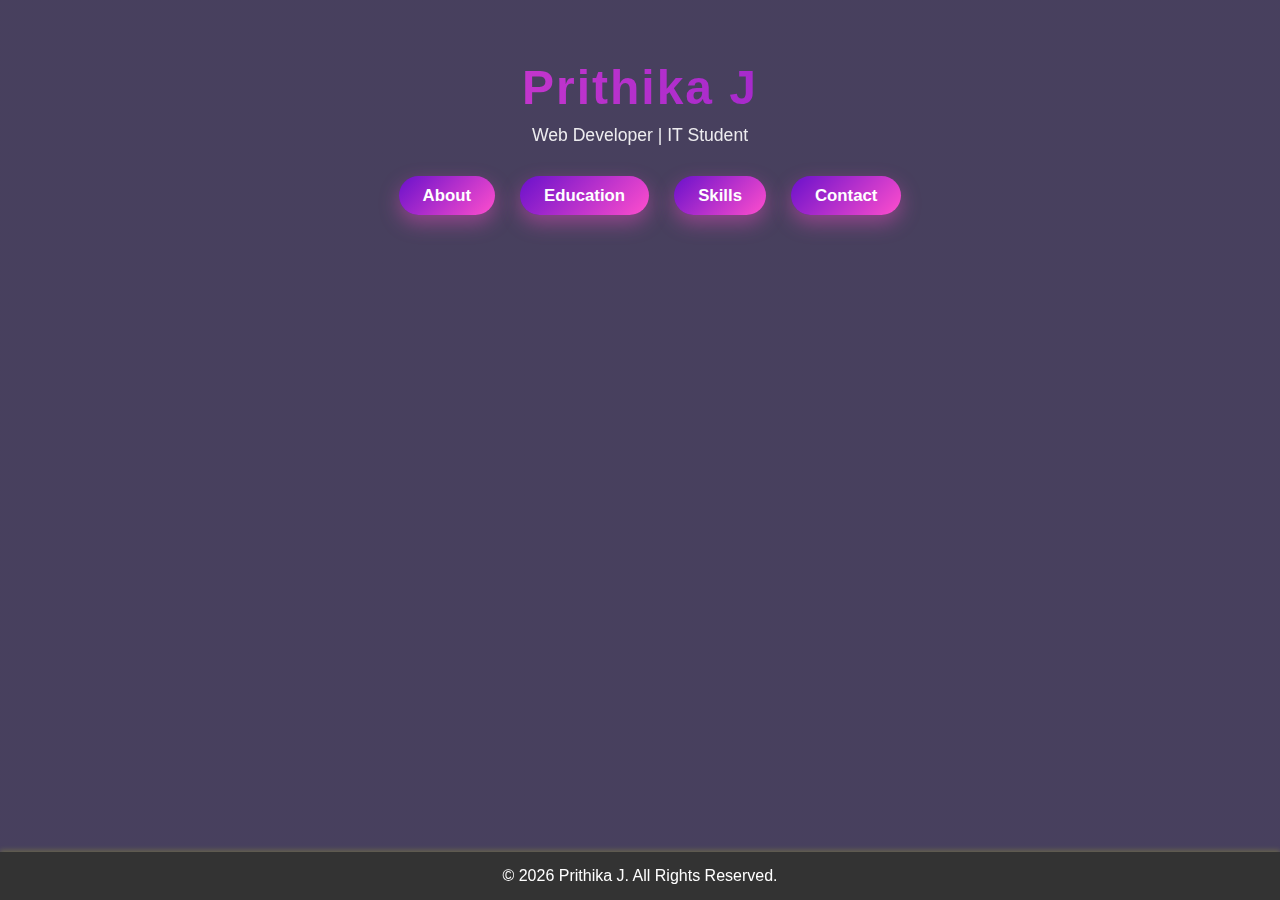
<file: index.html>
<!DOCTYPE html>
<html lang="en">
<head>
    <meta charset="UTF-8">
    <meta name="viewport" content="width=device-width, initial-scale=1.0">
    <title>My Profile</title>
    <link rel="about" href="about.html">
    <link rel="education" href="education.html">
    <link rel="skills" href="skills.html">
    <link rel="contact" href="contact.html">
    <style>
* {
    margin: 0;
    padding: 0;
    box-sizing: border-box;
    font-family: 'Poppins', 'Segoe UI', sans-serif;
}

html {
    scroll-behavior: smooth;
}

body {
    min-height: 100vh;
    background:
        linear-gradient(rgba(10, 0, 40, 0.75), rgba(10, 0, 40, 0.75)),
        url("https://wallpaperaccess.com/full/5651986.jpg");
    background-size: cover;
    background-position: center;
    background-attachment: fixed;
    color: #ffffff;
}

header {
    padding: 60px 20px;
    text-align: center;
}

header h1 {
    font-size: 3rem;
letter-spacing: 2px;
background: linear-gradient(90deg, #ff4ecd, #6a11cb);
background-clip: text;
-webkit-background-clip: text;
color: transparent;
-webkit-text-fill-color: transparent;

}

header p {
    margin-top: 10px;
    font-size: 1.1rem;
    opacity: 0.9;
}

nav {
    margin-top: 30px;
}

nav ul {
    list-style: none;
    display: flex;
    justify-content: center;
    gap: 25px;
    flex-wrap: wrap;
}

nav ul li a {
    text-decoration: none;
    padding: 10px 24px;
    border-radius: 30px;
    background: linear-gradient(135deg, #6a11cb, #ff4ecd);
    color: #fff;
    font-weight: 600;
    box-shadow: 0 8px 20px rgba(255, 78, 205, 0.4);
    transition: 0.3s ease;
}

nav ul li a:hover {
    transform: translateY(-4px);
    box-shadow: 0 12px 30px rgba(255, 78, 205, 0.6);
}

section {
    width: 80%;
    max-width: 900px;
    margin: 60px auto;
    padding: 40px;
    border-radius: 20px;
    background: rgba(255, 255, 255, 0.15);
    backdrop-filter: blur(12px);
    box-shadow: 0 25px 60px rgba(0,0,0,0.5);
}

section h2 {
    margin-bottom: 25px;
    font-size: 2rem;
    background: linear-gradient(90deg, #ff4ecd, #6a11cb);
    background-clip: text;-webkit-background-clip: text;
    color: transparent;-webkit-text-fill-color: transparent;

}

section img {
    display: block;
    margin: 25px auto;
    width: 160px;
    border-radius: 50%;
    border: 5px solid #ff4ecd;
    box-shadow: 0 0 25px rgba(255, 78, 205, 0.6);
}

ul {
    padding-left: 20px;
}

ul li {
    margin: 10px 0;
    font-size: 1.05rem;
}

a {
    color: #ffb3f1;
    font-weight: bold;
}

a:hover {
    color: #ff4ecd;
}

footer {
    background-color: #333; 
    color: #fff;            
    text-align: center;     
    padding: 15px 0;        
    font-size: 16px;
    box-shadow: 0 -2px 5px rgba(229, 245, 2, 0.2);
    position: fixed ;
    bottom: 0;
    width: 100%;
}

@media (max-width: 768px) {
    header h1 {
        font-size: 2.2rem;
    }

    section {
        width: 92%;
        padding: 25px;
    }
}
</style>
</head>

<body>

    <header>
        <h1>Prithika J</h1>
        <p>Web Developer | IT Student</p>

        <nav>
            <ul>
                <li><a href="about.html">About</a></li>
                <li><a href="education.html">Education</a></li>
                <li><a href="skills.html">Skills</a></li>
                <li><a href="contact.html">Contact</a></li>
            </ul>
        </nav>
    </header>

    
    <footer>
        <p>&copy; 2026 Prithika J. All Rights Reserved.</p>
    </footer>

</body>
</html>
</file>
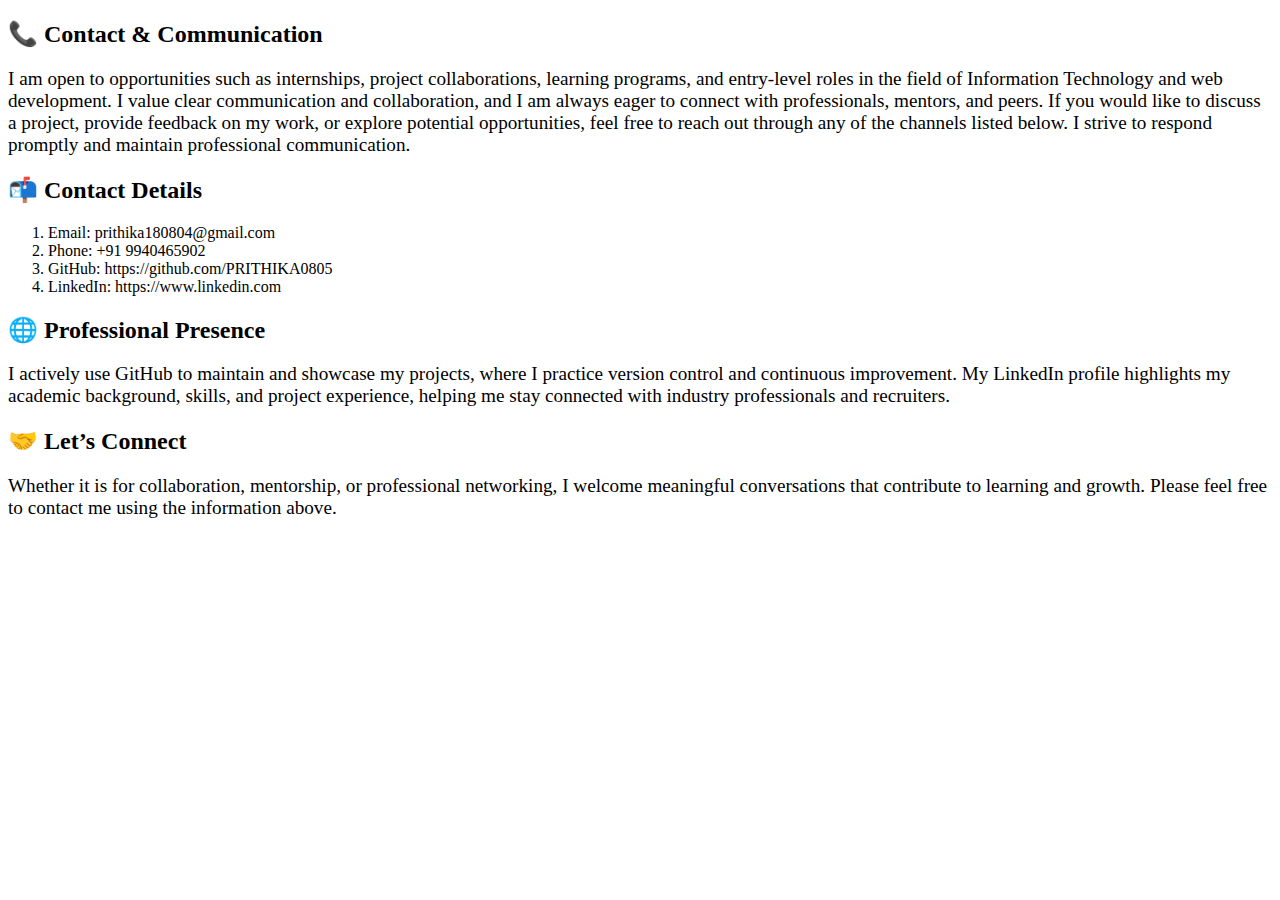
<file: contact.html>
<!DOCTYPE html>
<html lang="en">
<head>
    <meta charset="UTF-8">
    <meta name="viewport" content="width=device-width, initial-scale=1.0">
    <title>Contact</title>
    <link rel="contact" href="contact.html">
    <style>
        body{
            background-image: url("https://tse4.mm.bing.net/th/id/OIP.bD2n3Xx1kFw9mMT6-1OE2gHaEw?rs=1&pid=ImgDetMain&o=7&rm=3");
            background-repeat: no-repeat;
            background-size: cover;
        }
        p{
            font-size: larger;
        }
    </style>
</head>
<body>
    <section class="page-section">
  <h2>📞 Contact & Communication</h2>
  <p>I am open to opportunities such as internships, project collaborations, learning programs, and entry-level roles in the field of Information Technology and web development. I value clear communication and collaboration, and I am always eager to connect with professionals, mentors, and peers.
    If you would like to discuss a project, provide feedback on my work, or explore potential opportunities, feel free to reach out through any of the channels listed below. I strive to respond promptly and maintain professional communication.</p>
  
    <h2>📬 Contact Details</h2>
    <ol>
        <li>Email: prithika180804@gmail.com</li>
        <li>Phone: +91 9940465902</li>
        <li>GitHub: https://github.com/PRITHIKA0805</li>
        <li>LinkedIn: https://www.linkedin.com</li>
    </ol>

    <h2>🌐 Professional Presence</h2>
    <p>I actively use GitHub to maintain and showcase my projects, where I practice version control and continuous improvement. My LinkedIn profile highlights my academic background, skills, and project experience, helping me stay connected with industry professionals and recruiters.</p>

    <h2>🤝 Let’s Connect</h2>
    <p>Whether it is for collaboration, mentorship, or professional networking, I welcome meaningful conversations that contribute to learning and growth. Please feel free to contact me using the information above.</p>

</section>

</body>
</html>
</file>
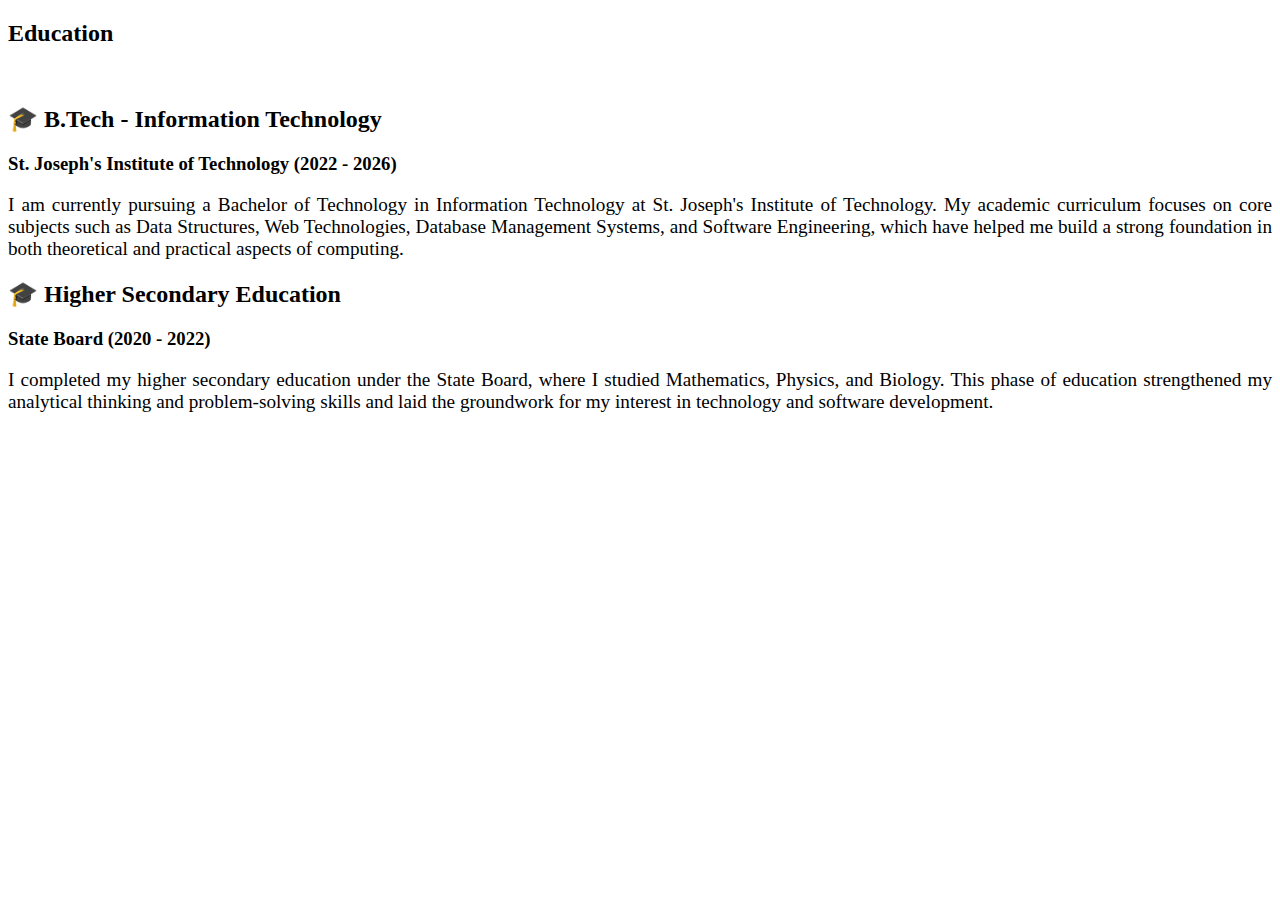
<file: education.html>
<!DOCTYPE html>
<html lang="en">
<head>
    <meta charset="UTF-8">
    <meta name="viewport" content="width=device-width, initial-scale=1.0">
    <title>Education</title>
    <link rel="education" href="index.html">
    <style>
        body{
            background-image: url("https://wallpapercave.com/wp/wp3672131.jpg");
        }
        p{
            font-size: larger;
            text-align: justify;
        }
    </style>
</head>
<body>
    <section id="education">
        <h2>Education</h2><br>

        <div class="card">
    <h2>🎓 B.Tech - Information Technology</h2>
    <h3>St. Joseph's Institute of Technology (2022 - 2026)</h3>
    
    <p>
      I am currently pursuing a Bachelor of Technology in Information Technology at St. Joseph's Institute of Technology. My academic curriculum focuses on core subjects such as Data Structures, Web Technologies, Database Management Systems, and Software Engineering, which have helped me build a strong foundation in both theoretical and practical aspects of computing.
    </p>
  </div>

  <div class="card">
    <h2>🎓 Higher Secondary Education</h2>
    <h3>State Board (2020 - 2022)</h3>
    <p>
      I completed my higher secondary education under the State Board, where I studied Mathematics, Physics, and Biology. This phase of education strengthened my analytical thinking and problem-solving skills and laid the groundwork for my interest in technology and software development.
    </p>
  </div>
    </section>
</body>
</html>
</file>
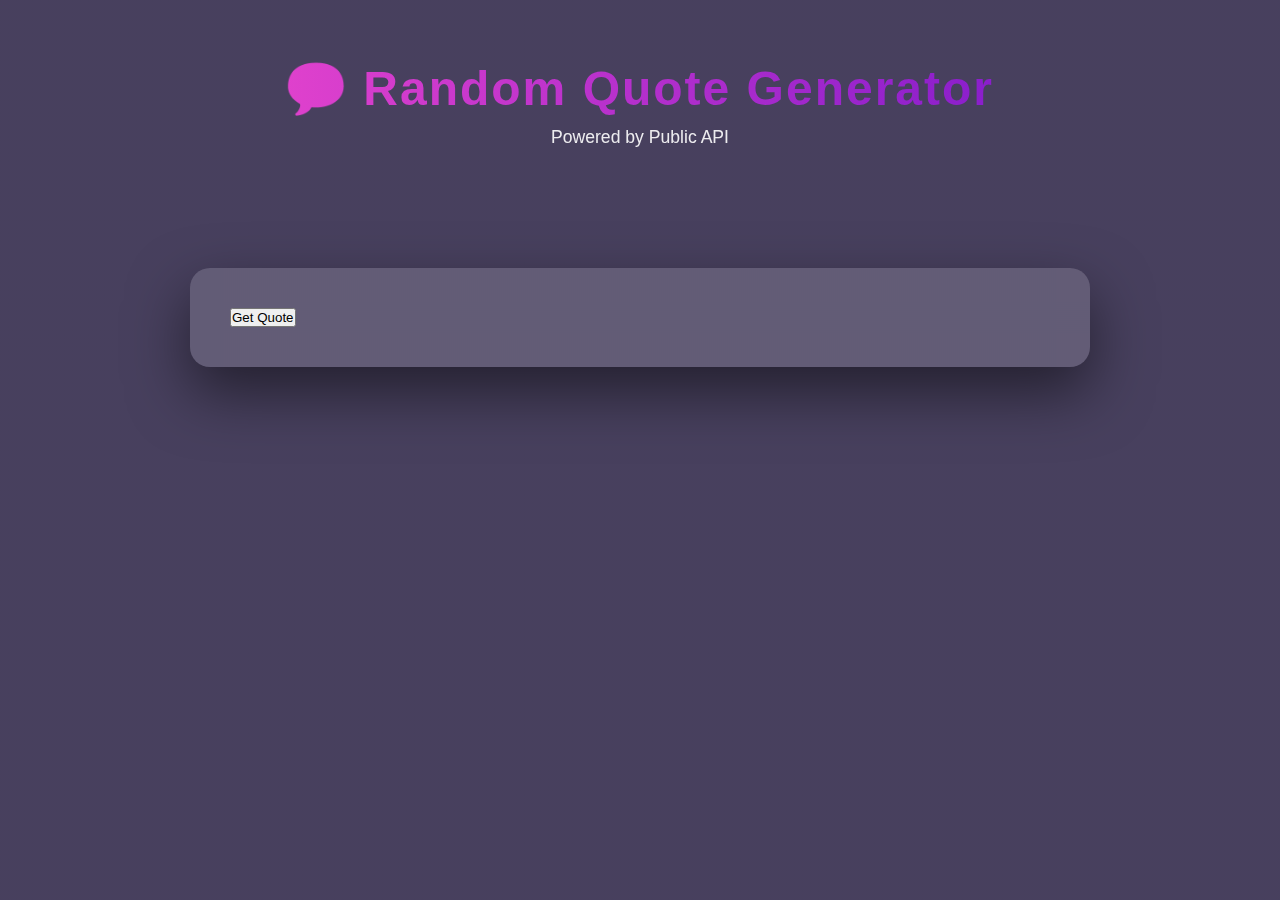
<file: quotes.html>
<!DOCTYPE html>
<html lang="en">
<head>
    <meta charset="UTF-8">
    <title>Quotes API</title>
    <link rel="stylesheet" href="style.css">
</head>
<body>

<header>
    <h1>💬 Random Quote Generator</h1>
    <p>Powered by Public API</p>
</header>

<section>
    <button id="fetchQuoteBtn">Get Quote</button>

    <!-- Loading indicator -->
    <p id="loading" style="display:none;">⏳ Loading...</p>

    <!-- Result display -->
    <div id="quoteBox">
        <p id="quoteText"></p>
        <p id="quoteAuthor"></p>
    </div>

    <!-- Error message -->
    <p id="errorMsg"></p>
</section>

<script src="quotes.js"></script>
</body>
</html>
</file>
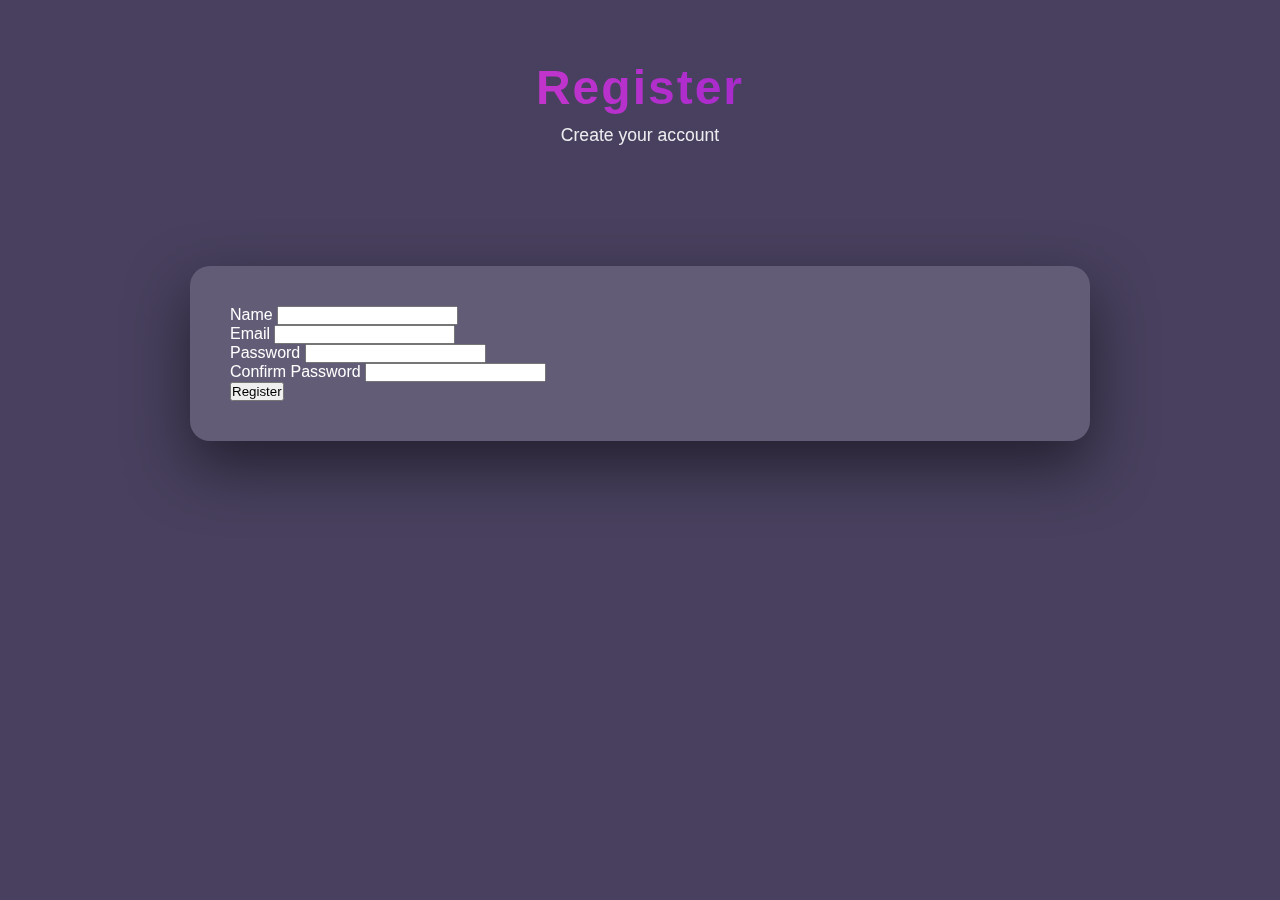
<file: register.html>
<!DOCTYPE html>
<html lang="en">
<head>
    <meta charset="UTF-8">
    <meta name="viewport" content="width=device-width, initial-scale=1.0">
    <title>Register</title>
    <link rel="stylesheet" href="style.css">
</head>

<body>

<header>
    <h1>Register</h1>
    <p>Create your account</p>
</header>

<section>
    <!-- Disable HTML validation -->
    <form id="registerForm" novalidate>

        <div class="form-group">
            <label>Name</label>
            <input type="text" id="name">
            <small class="error"></small>
        </div>

        <div class="form-group">
            <label>Email</label>
            <input type="email" id="email">
            <small class="error"></small>
        </div>

        <div class="form-group">
            <label>Password</label>
            <input type="password" id="password">
            <small class="error"></small>
        </div>

        <div class="form-group">
            <label>Confirm Password</label>
            <input type="password" id="confirmPassword">
            <small class="error"></small>
        </div>

        <button type="submit">Register</button>

    </form>
</section>

<script src="register.js"></script>
</body>
</html>
</file>
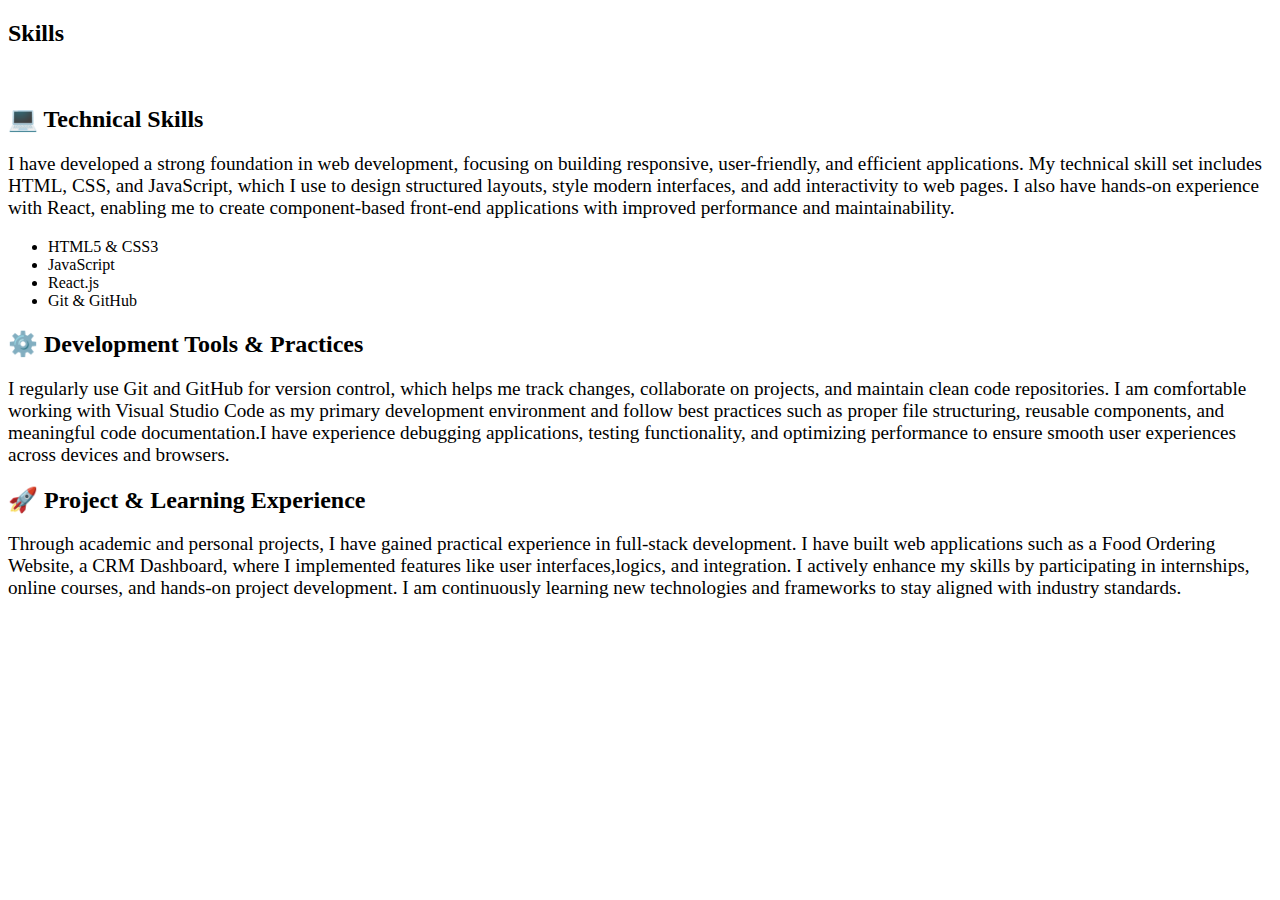
<file: skills.html>
<!DOCTYPE html>
<html lang="en">
<head>
    <meta charset="UTF-8">
    <meta name="viewport" content="width=device-width, initial-scale=1.0">
    <title>Skills</title>
    <link rel="skills" href="skills.html">
    <style>
    body{
        background-image: url("https://files.123freevectors.com/wp-content/original/106996-light-abstract.jpg");
    }
    p{
        font-size: larger;
    }
</style>
</head>
<body>
    <section id="skills">
        <h2>Skills</h2><br>
        <h2>💻 Technical Skills</h2>
        <p>I have developed a strong foundation in web development, focusing on building responsive, user-friendly, and efficient applications. My technical skill set includes HTML, CSS, and JavaScript, which I use to design structured layouts, style modern interfaces, and add interactivity to web pages. I also have hands-on experience with React, enabling me to create component-based front-end applications with improved performance and maintainability.</p>
        <ul>
            <li>HTML5 & CSS3</li>
            <li>JavaScript</li>
            <li>React.js</li>
            <li>Git & GitHub</li>
        </ul>
        <h2>⚙️ Development Tools & Practices</h2>
        <p>I regularly use Git and GitHub for version control, which helps me track changes, collaborate on projects, and maintain clean code repositories. I am comfortable working with Visual Studio Code as my primary development environment and follow best practices such as proper file structuring, reusable components, and meaningful code documentation.I have experience debugging applications, testing functionality, and optimizing performance to ensure smooth user experiences across devices and browsers.</p>
        <h2>🚀 Project & Learning Experience</h2>
        <p>Through academic and personal projects, I have gained practical experience in full-stack development. I have built web applications such as a Food Ordering Website, a CRM Dashboard, where I implemented features like user interfaces,logics, and integration.
        I actively enhance my skills by participating in internships, online courses, and hands-on project development. I am continuously learning new technologies and frameworks to stay aligned with industry standards.</p>
    </section>
</body>
</html>
</file>
<file: style.css>
* {
    margin: 0;
    padding: 0;
    box-sizing: border-box;
    font-family: 'Poppins', 'Segoe UI', sans-serif;
}

html {
    scroll-behavior: smooth;
}

body {
    min-height: 100vh;
    background:
        linear-gradient(rgba(10, 0, 40, 0.75), rgba(10, 0, 40, 0.75)),
        url("https://wallpaperaccess.com/full/5651986.jpg");
    background-size: cover;
    background-position: center;
    background-attachment: fixed;
    color: #ffffff;
}

header {
    padding: 60px 20px;
    text-align: center;
}

header h1 {
    font-size: 3rem;
letter-spacing: 2px;
background: linear-gradient(90deg, #ff4ecd, #6a11cb);
background-clip: text;
-webkit-background-clip: text;
color: transparent;
-webkit-text-fill-color: transparent;

}

header p {
    margin-top: 10px;
    font-size: 1.1rem;
    opacity: 0.9;
}

nav {
    margin-top: 30px;
}

nav ul {
    list-style: none;
    display: flex;
    justify-content: center;
    gap: 25px;
    flex-wrap: wrap;
}

nav ul li a {
    text-decoration: none;
    padding: 10px 24px;
    border-radius: 30px;
    background: linear-gradient(135deg, #6a11cb, #ff4ecd);
    color: #fff;
    font-weight: 600;
    box-shadow: 0 8px 20px rgba(255, 78, 205, 0.4);
    transition: 0.3s ease;
}

nav ul li a:hover {
    transform: translateY(-4px);
    box-shadow: 0 12px 30px rgba(255, 78, 205, 0.6);
}

section {
    width: 80%;
    max-width: 900px;
    margin: 60px auto;
    padding: 40px;
    border-radius: 20px;
    background: rgba(255, 255, 255, 0.15);
    backdrop-filter: blur(12px);
    box-shadow: 0 25px 60px rgba(0,0,0,0.5);
}

section h2 {
    margin-bottom: 25px;
    font-size: 2rem;
    background: linear-gradient(90deg, #ff4ecd, #6a11cb);
    background-clip: text;-webkit-background-clip: text;
    color: transparent;-webkit-text-fill-color: transparent;

}

section img {
    display: block;
    margin: 25px auto;
    width: 160px;
    border-radius: 50%;
    border: 5px solid #ff4ecd;
    box-shadow: 0 0 25px rgba(255, 78, 205, 0.6);
}

ul {
    padding-left: 20px;
}

ul li {
    margin: 10px 0;
    font-size: 1.05rem;
}

a {
    color: #ffb3f1;
    font-weight: bold;
}

a:hover {
    color: #ff4ecd;
}

footer {
    background-color: #333; 
    color: #fff;            
    text-align: center;     
    padding: 15px 0;        
    font-size: 16px;
    box-shadow: 0 -2px 5px rgba(229, 245, 2, 0.2);
    position: fixed ;
    bottom: 0;
    width: 100%;
}

@media (max-width: 768px) {
    header h1 {
        font-size: 2.2rem;
    }

    section {
        width: 92%;
        padding: 25px;
    }
}
</file>
